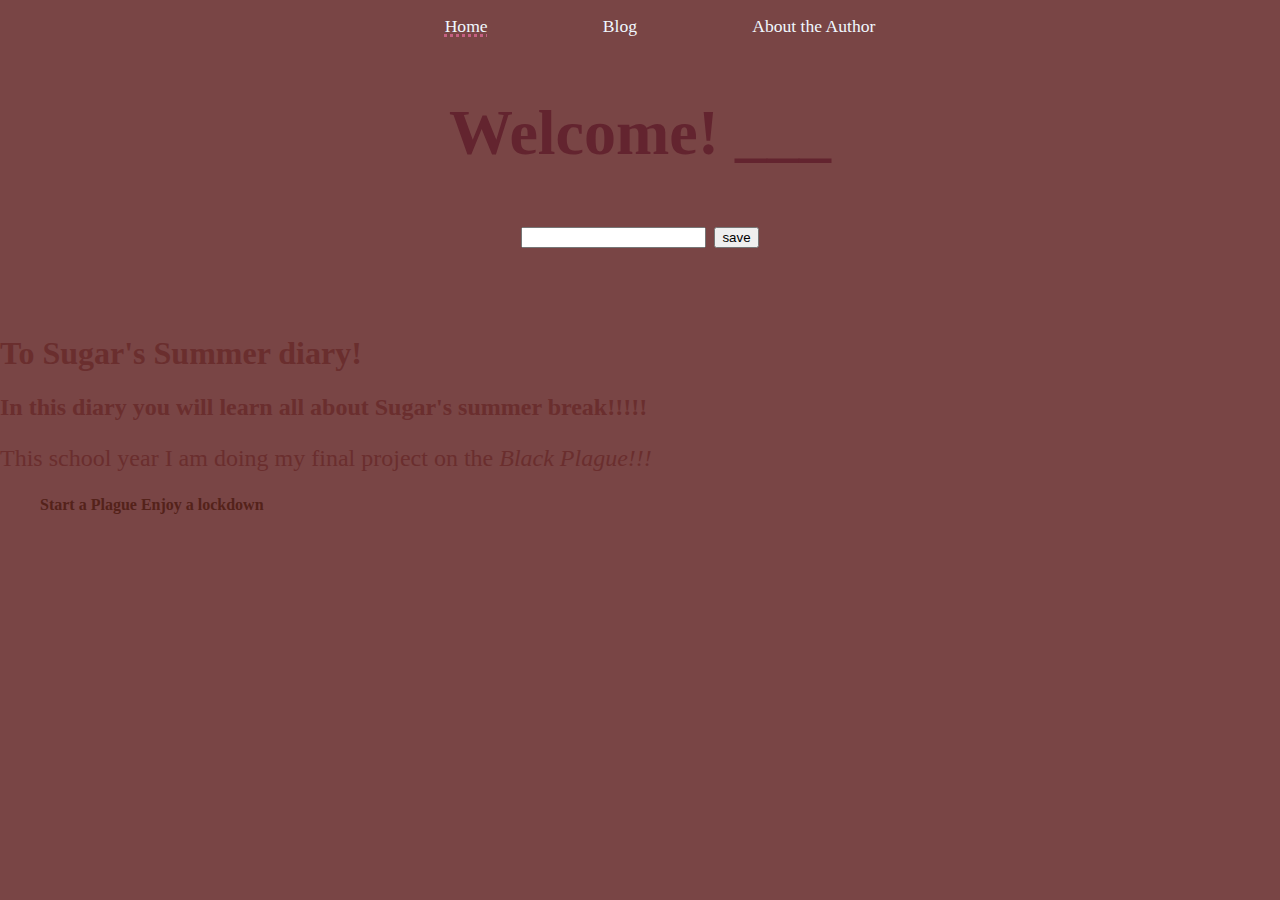
<file: index.html>
<!DOCTYPE html>
<html lang="en">
    
    <head>
        <meta charset="UTF-8">
        <meta name="viewport" content="width=device-width, initial-scale=1.0">
        <meta http-equiv="X-UA-Compatible" content="ie=edge">
        <title>ALIVE</title>
        <link rel="stylesheet" href="style.css">
    </head>

    <body>

        
        <!-- TYPE CODE BELOW -->
          <nav class="navbar">
            <ul class="nav-links">
                <li class="current"><a href="index.html">Home</a></li>
                <li><a href="blog.html">Blog</a></li>
                <li><a href="about.html">About the Author</a></li>
                
             </ul>
        </nav>
       
        <div id="header">
        <h1>Welcome! <span id="username">___ </span></h1>
        <span>
            <input id="greeter" type="text"> 
            <button id="save-name" onclick="saveName()">save</button>
        </span>
       </div>
        <div id="intro"> 

         
        <h1>To Sugar's Summer diary!</h1>
        
        <h2>In this diary you will learn all about Sugar's summer break!!!!!</h2>

        <p>
            This school year I am doing my final project on the <i>Black Plague!!!</i>
    
        </p>
        
        <ol>
            <il class="black">Start a Plague Enjoy a lockdown</il>
        </ol>
        </div>


        <script src="script.js"></script>
    </body>

</html>
</file>
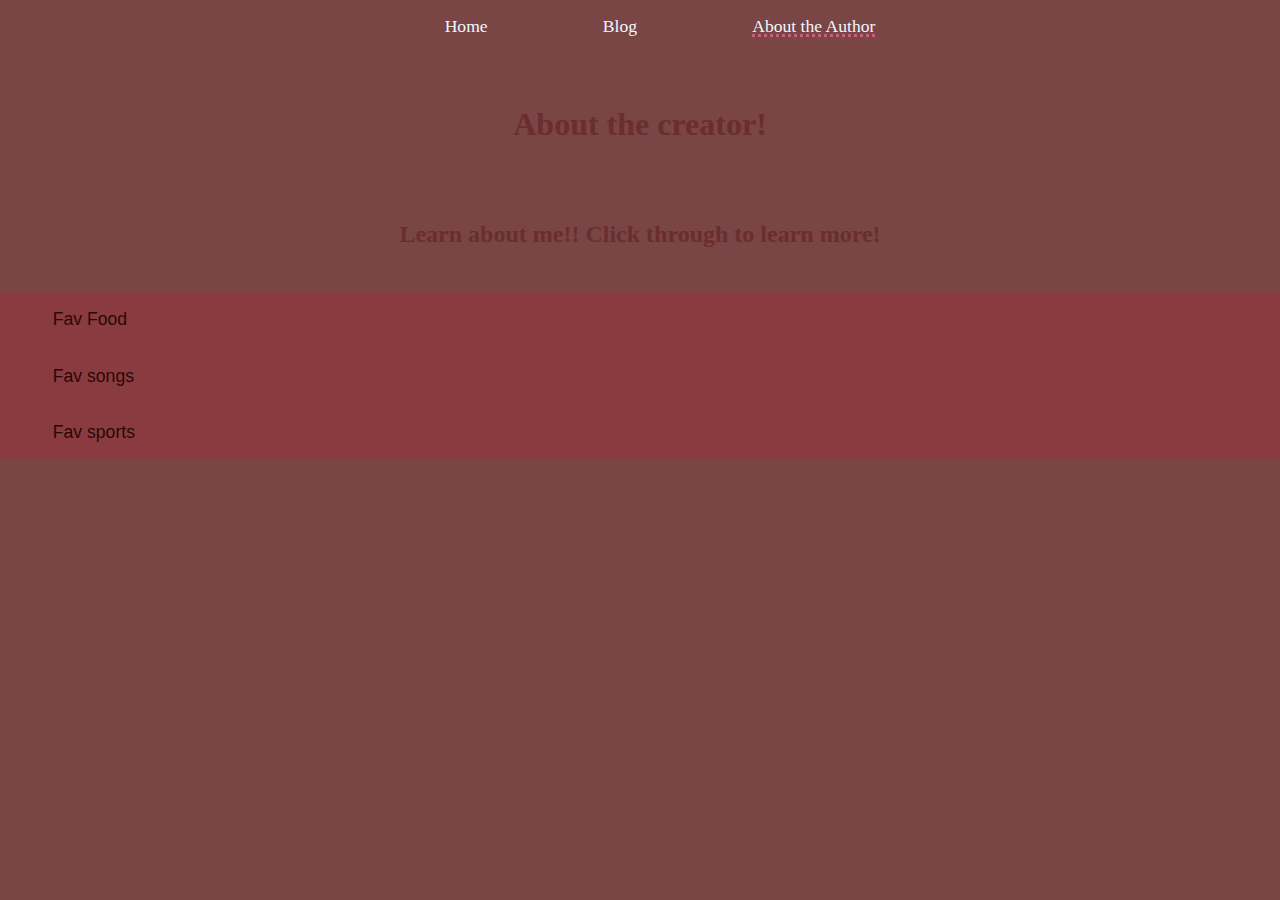
<file: about.html>
<!DOCTYPE html>
<html lang="en">
    
    <head>
        <meta charset="UTF-8">
        <meta name="viewport" content="width=device-width, initial-scale=1.0">
        <meta http-equiv="X-UA-Compatible" content="ie=edge">
        <title>Tab Title</title>
        <link rel="stylesheet" href="style.css">
    </head>

    <body>
        <nav class="navbar">
            <ul class="nav-links">
                <li><a href="index.html">Home</a></li>
                <li><a href="blog.html">Blog</a></li>
                <li class="current"> <a href="about.html">About the Author</a></li>
                
             </ul>
        </nav>

        <!-- TYPE CODE BELOW -->
         <h1 class="title">  About the creator!</h1>
         <h2 class="title">  Learn about me!! Click through to learn more!</h2>
         <div class="accordion">
            <div class="accordion-item">
                <button class="accordion-header">Fav Food</button>
                <div class="accordion-content">
                    <p> My fav food is </p>

                </div>
            </div> 
             <div class="accordion-item">
                <button class="accordion-header">Fav songs</button>
                <div class="accordion-content">
                    <p> My fav song is </p>

                </div>
            </div>
             <div class="accordion-item">
                <button class="accordion-header">Fav sports</button>
                <div class="accordion-content">
                    <p>My fav sports are</p>

                </div>
            </div>
         </div>


        <script src="script.js"></script>
    </body>

</html>
</file>
<file: style.css>
html {
    font-family:"Brush Scripts M";
    color:rgb(106, 46, 46);
}

body {
    background-color: rgb(121, 69, 69);
    margin: 0;
}
p{
    font-size: 1.5rem;
}

.black {
    color: rgb(84, 34, 26);
    font-weight: 900;
}
#header {
    background-image: url("https://i.pinimg.com/736x/1b/23/57/1b2357da7b83d696b1544c6d524eb0b8.jpg");
    background-size: cover;
    height: 50%;
    color: rgb(99, 36, 47);
    font-size: 2rem;
    border-radius: 0 0 1.2em 1.2em;

    display: flex;
    align-items: center;
    flex-direction: column;
    padding-bottom: 5%;
}

 .navbar {
    background-color: rgb(121, 69, 69);
    display: flex;
    justify-content: center;
 }
 
 .nav-links {
    list-style: none;
    display: flex;
    gap: 5em;
 }

 .nav-links li a {
    text-decoration: none;
    color: aliceblue;
    font-size: 1.1rem;
    transition: 0.5s;
    padding: 0.5em 1em;
    border-radius: 0.5em;
 }
 .nav-links li a:hover {
    background-color: rgb(197, 96, 130);
 }

 .title {
    text-align: center;
    padding: 1em;
 }

 .current {
    text-decoration: underline dotted rgb(197, 96, 130) 0.2em;
 }

 .accordion-header {
    width: 100%;
    background-color: rgb(137, 59, 63);
    border: none;
    padding: 1em 1em 1em 3em;
    text-align: left;
    font-size: 1.1rem;
    color: rgb(42, 8, 8);
    cursor: pointer;
    transition: 0.6s;
 }

 .accordion-content {
    display: none;
 }

 .accordion-header:hover {
    background-color: rgb(119, 45, 45);
 }

 .hidden {
   display: none !important;
 }

 .blog-entry {
   display: flex;
   align-items:center;
   gap: 2em;
   padding-right:2%;
   margin-bottom:2em
 }

 .blog-entry img {
   width: 40%;
   border-radius: 0 1.5em 1.5em 0;
 }

 #enter-password  {
   text-align: center;

 }
#enter-password input {
   font-size: 1.5rem;
   border-radius: 0.5em;
   border: 0;
   padding: 0.2em;
   width: 40%;
   background-color: rgb(120, 53, 53);
}

#enter-password button {
   font-size: 1.3rem;
   padding: 0.3em;
   border-radius: 0.5em;
   width: 7%;
   border: 0;
   background-color: rgb(120,53,53);
}
</file>
